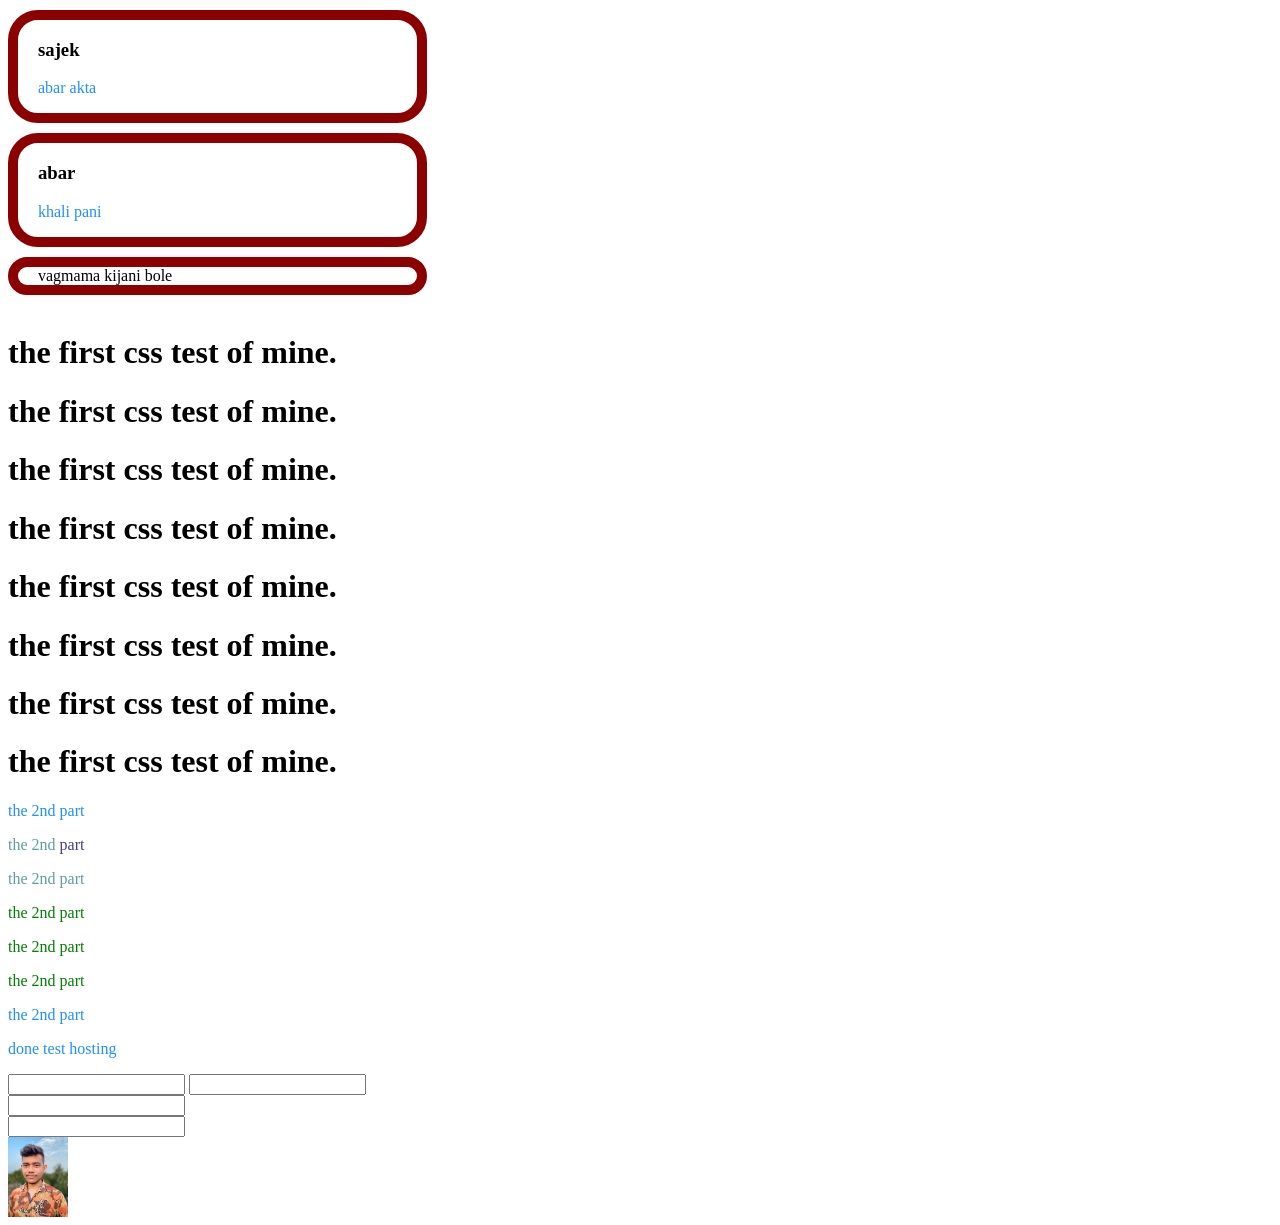
<file: index.html>
<!DOCTYPE>
<html>
    <head>
        <title>
            CSS CASCDING style sheet
        </title>
        <link rel="stylesheet" href="css1.css">
    </head>
    <div class="blog">
        <h3>
            sajek
        </h3>
        <p>abar akta</p>
    </div>
    <div class="blog">
        <h3>abar</h3>

        <p>khali pani</p>
    </div>
    <div class="blog">
        vagmama kijani bole
    </div>
</br>
        <h1>the first css test of mine.</h1>
        <h1>the first css test of mine.</h1>
        <h1>the first css test of mine.</h1>
        <h1>the first css test of mine.</h1>
        <h1>the first css test of mine.</h1>
        <h1>the first css test of mine.</h1>
        <h1>the first css test of mine.</h1>
        <h1>the first css test of mine.</h1>
        <p>the 2nd part </p>
        <p id="part"> the 2nd <span class="add">part</span></p>
        <p id="part">the 2nd part </p>
        <p class="new">the 2nd part </p>
        <p class="new">the 2nd part </p>
        <p class="new">the 2nd part </p>
        <p>the 2nd part </p>
        <p>done test hosting</p>
        <input name="your name" type="text">
        <input name="your collage name" type="text"> <br>
        <input name="your class teacher" type="text"> <br>
        <input name="i don't kno" type="text"> <br>
        <img src="hh11.jpg" height="80px" width="60px">
</html>
</file>
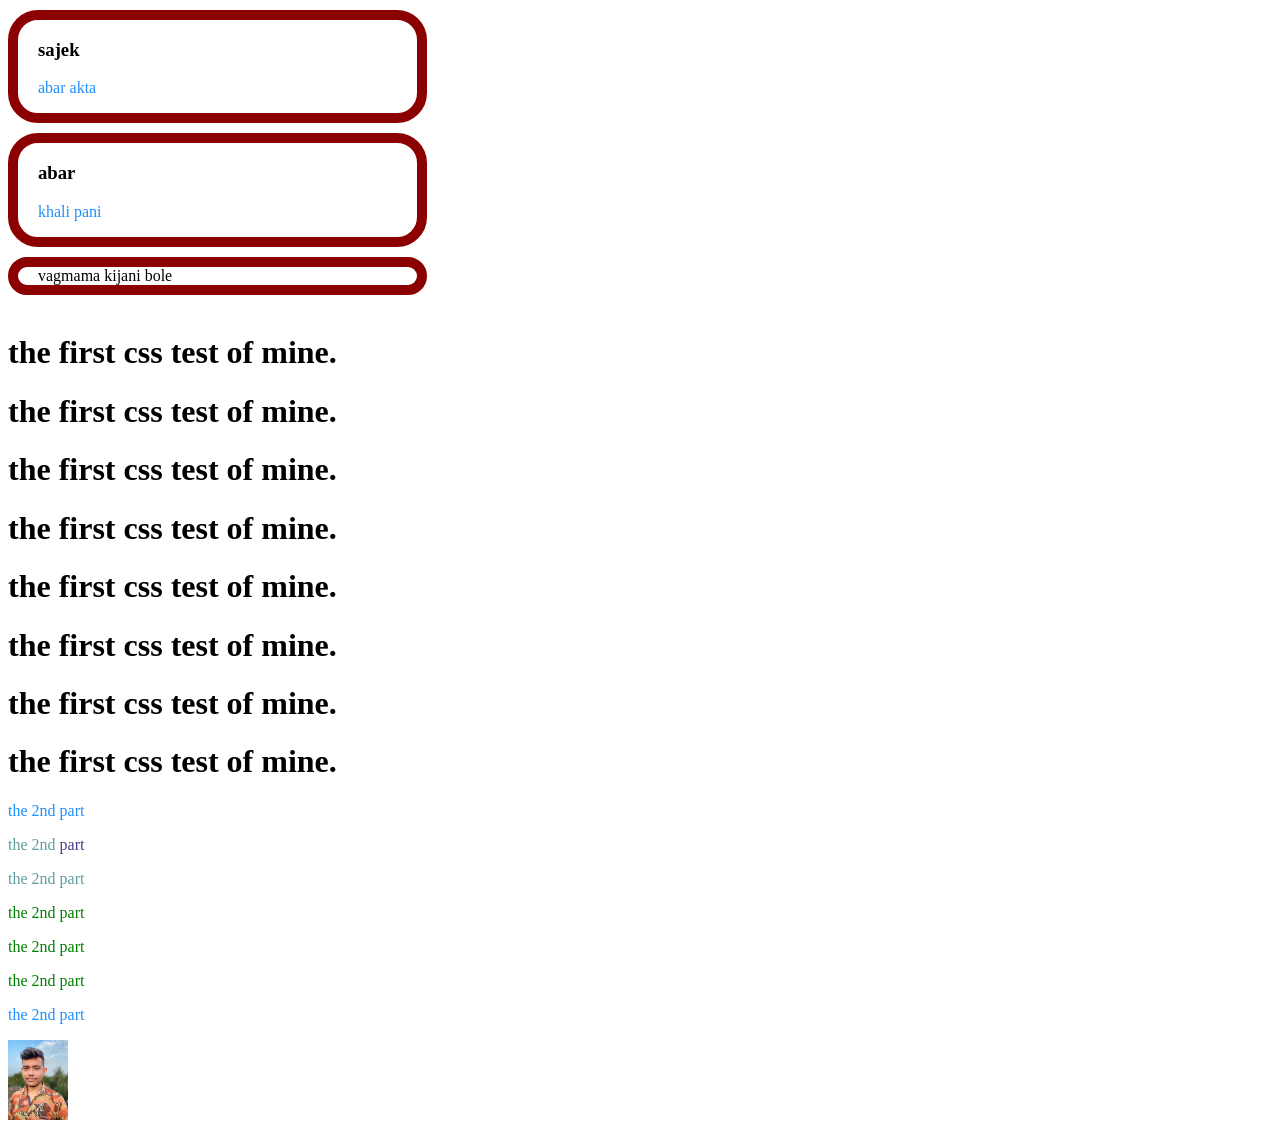
<file: Untitled-2.html>
<!DOCTYPE>
<html>
    <head>
        <title>
            CSS CASCDING style sheet
        </title>
        <link rel="stylesheet" href="css1.css">
    </head>
    <div class="blog">
        <h3>
            sajek
        </h3>
        <p>abar akta</p>
    </div>
    <div class="blog">
        <h3>abar</h3>

        <p>khali pani</p>
    </div>
    <div class="blog">
        vagmama kijani bole
    </div>
</br>
        <h1>the first css test of mine.</h1>
        <h1>the first css test of mine.</h1>
        <h1>the first css test of mine.</h1>
        <h1>the first css test of mine.</h1>
        <h1>the first css test of mine.</h1>
        <h1>the first css test of mine.</h1>
        <h1>the first css test of mine.</h1>
        <h1>the first css test of mine.</h1>
        <p>the 2nd part </p>
        <p id="part"> the 2nd <span class="add">part</span></p>
        <p id="part">the 2nd part </p>
        <p class="new">the 2nd part </p>
        <p class="new">the 2nd part </p>
        <p class="new">the 2nd part </p>
        <p>the 2nd part </p>
        <img src="hh11.jpg" height="80px" width="60px">
</html>
</file>
<file: css1.css>
<style>
    h1{
        color: blue; background-color: rgb(58, 90, 11);}

p{
 color: dodgerblue;bg width: 4in;


}
#part{
 color: cadetblue; 
}
.new{
 color: green; 
}
.add{
color: darkslateblue;
}
.blog{
border: darkred solid 10px;
 border-radius: 30px;
margin-top: 10px;
 padding-left:  20px;
  width: 30%;
 
}
input:focus{
  font-size: 90px;
  color: blue;
}


</style>
</file>
